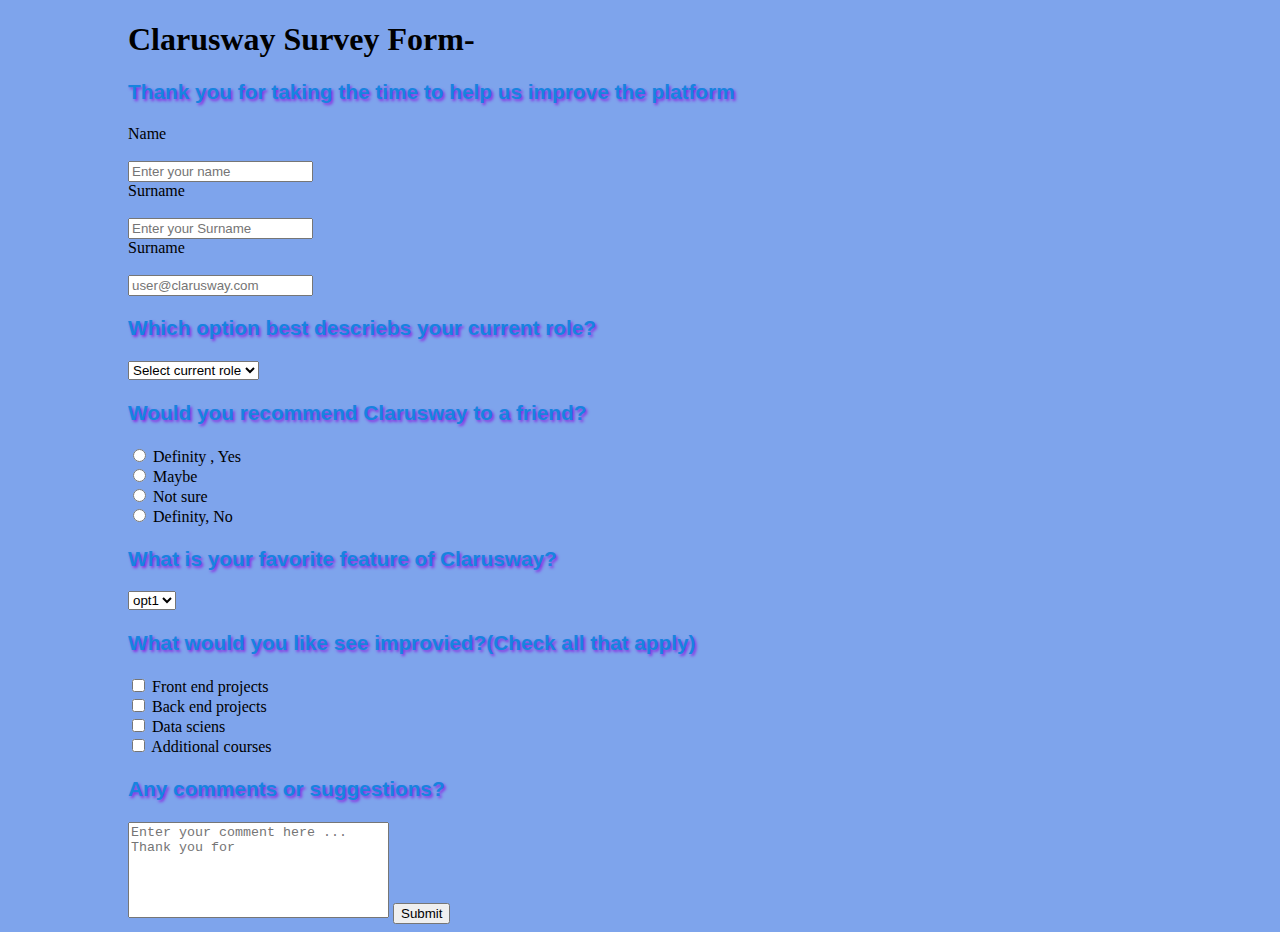
<file: index.html>
<!DOCTYPE html>
<html lang="en">

<head>
    <meta charset="UTF-8">
    <meta http-equiv="X-UA-Compatible" content="IE=edge">
    <meta name="viewport" content="width=device-width, initial-scale=1.0">
    <title>Clarusway Survey Form</title>
    <link rel="stylesheet" href="./clarusway.css">
    
</head>

<body>
    <h1>Clarusway Survey Form-</h1>
    <h3>Thank you for taking the time to help us improve the platform</h3>
    <div>
        <label for="name">Name</label> <br><br>
        <input type="text" name="name" id="name" placeholder="Enter your name" required><br>
        <label for="surname">Surname</label><br><br>
        <input type="text" name="surname" id="surname" placeholder="Enter your Surname"><br>
        <label for="email">Surname</label><br><br>
        <input type="text" name="email" id="email" placeholder="user@clarusway.com">

    </div>

    <div>
        <h3>Which option best descriebs your current role?</h3>

        <select name="content" id="dropdown">
            <option value="" disabled selected hidden>Select current role</option>
            <option value="role1">Role1</option>
            <option value="role1">Role2</option>
        </select>

    </div>
    <div>

        <h3>Would you recommend Clarusway to a friend?</h3>
        <input type="radio" name="rec" id="def">
        <label for="def">Definity , Yes</label><br>
        <input type="radio" name="rec" id="maybe">
        <label for="maybe">Maybe</label><br>
        <input type="radio" name="rec" id="nots">
        <label for="nots">Not sure</label><br>
        <input type="radio" name="rec" id="defno">
        <label for="defno">Definity, No</label><br>
    </div>
    <div>
        <h3>What is your favorite feature of Clarusway?</h3>

        <select name="content2" id="dropdown2" >
            <option value="opt1">opt1</option>
            <option value="opt2">opt2</option>
        </select>

    </div>

    <div>
        <h3> What would you like see improvied?(Check all that apply)</h3>
        <input type="checkbox" id="fep" name="fed" value="Frontendprojects" />
        <label for="fep"> Front end projects</label>
        <br />
        <input type="checkbox" id="bep" name="brp" value="backendprojects" />
        <label for="bep"> Back end projects</label>
        <br />
        <input type="checkbox" id="dc" name="dc" value="datasciens" />
        <label for="dc"> Data sciens</label>
        <br>
        <input type="checkbox" id="ac" name="ac" value="additionalcourses" />
        <label for="ac">Additional courses</label>
        <br>

    </div>
    
    <div>
        <h3> Any comments or suggestions? </h3>
        
        <textarea name="message" id="feedback" cols="30" rows="6" placeholder="Enter your comment here ... Thank you for"
            style="resize: none"></textarea>
        <button type="submit" id="form-button">Submit</button>
    </div>


</body>

</html>
</file>
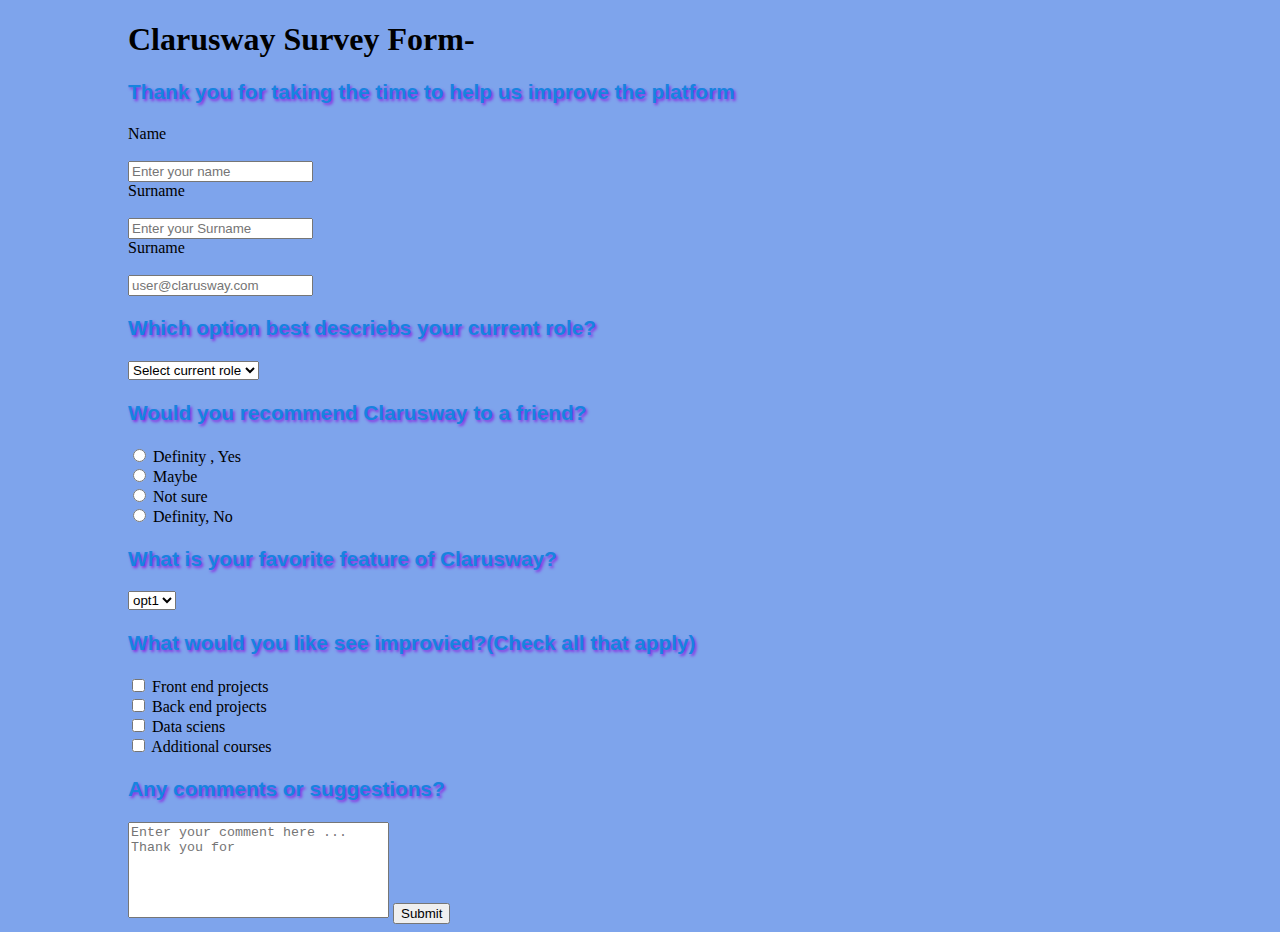
<file: clarusway.html>
<!DOCTYPE html>
<html lang="en">

<head>
    <meta charset="UTF-8">
    <meta http-equiv="X-UA-Compatible" content="IE=edge">
    <meta name="viewport" content="width=device-width, initial-scale=1.0">
    <title>Clarusway Survey Form</title>
    <link rel="stylesheet" href="./clarusway.css">
    
</head>

<body>
    <h1>Clarusway Survey Form-</h1>
    <h3>Thank you for taking the time to help us improve the platform</h3>
    <div>
        <label for="name">Name</label> <br><br>
        <input type="text" name="name" id="name" placeholder="Enter your name" required><br>
        <label for="surname">Surname</label><br><br>
        <input type="text" name="surname" id="surname" placeholder="Enter your Surname"><br>
        <label for="email">Surname</label><br><br>
        <input type="text" name="email" id="email" placeholder="user@clarusway.com">

    </div>

    <div>
        <h3>Which option best descriebs your current role?</h3>

        <select name="content" id="dropdown">
            <option value="" disabled selected hidden>Select current role</option>
            <option value="role1">Role1</option>
            <option value="role1">Role2</option>
        </select>

    </div>
    <div>

        <h3>Would you recommend Clarusway to a friend?</h3>
        <input type="radio" name="rec" id="def">
        <label for="def">Definity , Yes</label><br>
        <input type="radio" name="rec" id="maybe">
        <label for="maybe">Maybe</label><br>
        <input type="radio" name="rec" id="nots">
        <label for="nots">Not sure</label><br>
        <input type="radio" name="rec" id="defno">
        <label for="defno">Definity, No</label><br>
    </div>
    <div>
        <h3>What is your favorite feature of Clarusway?</h3>

        <select name="content2" id="dropdown2" >
            <option value="opt1">opt1</option>
            <option value="opt2">opt2</option>
        </select>

    </div>

    <div>
        <h3> What would you like see improvied?(Check all that apply)</h3>
        <input type="checkbox" id="fep" name="fed" value="Frontendprojects" />
        <label for="fep"> Front end projects</label>
        <br />
        <input type="checkbox" id="bep" name="brp" value="backendprojects" />
        <label for="bep"> Back end projects</label>
        <br />
        <input type="checkbox" id="dc" name="dc" value="datasciens" />
        <label for="dc"> Data sciens</label>
        <br>
        <input type="checkbox" id="ac" name="ac" value="additionalcourses" />
        <label for="ac">Additional courses</label>
        <br>

    </div>
    
    <div>
        <h3> Any comments or suggestions? </h3>
        
        <textarea name="message" id="feedback" cols="30" rows="6" placeholder="Enter your comment here ... Thank you for"
            style="resize: none"></textarea>
        <button type="submit" id="form-button">Submit</button>
    </div>


</body>

</html>
</file>
<file: clarusway.css>
h3{
    font-family: sans-serif;
    color: rgb(22, 132, 223);
    text-shadow: 2px 2px 3px blueviolet;
    font-size: 1.3rem;
    
}

body{
    background-color: rgb(126, 164, 236);
    margin-left: 10%;
}
</file>
